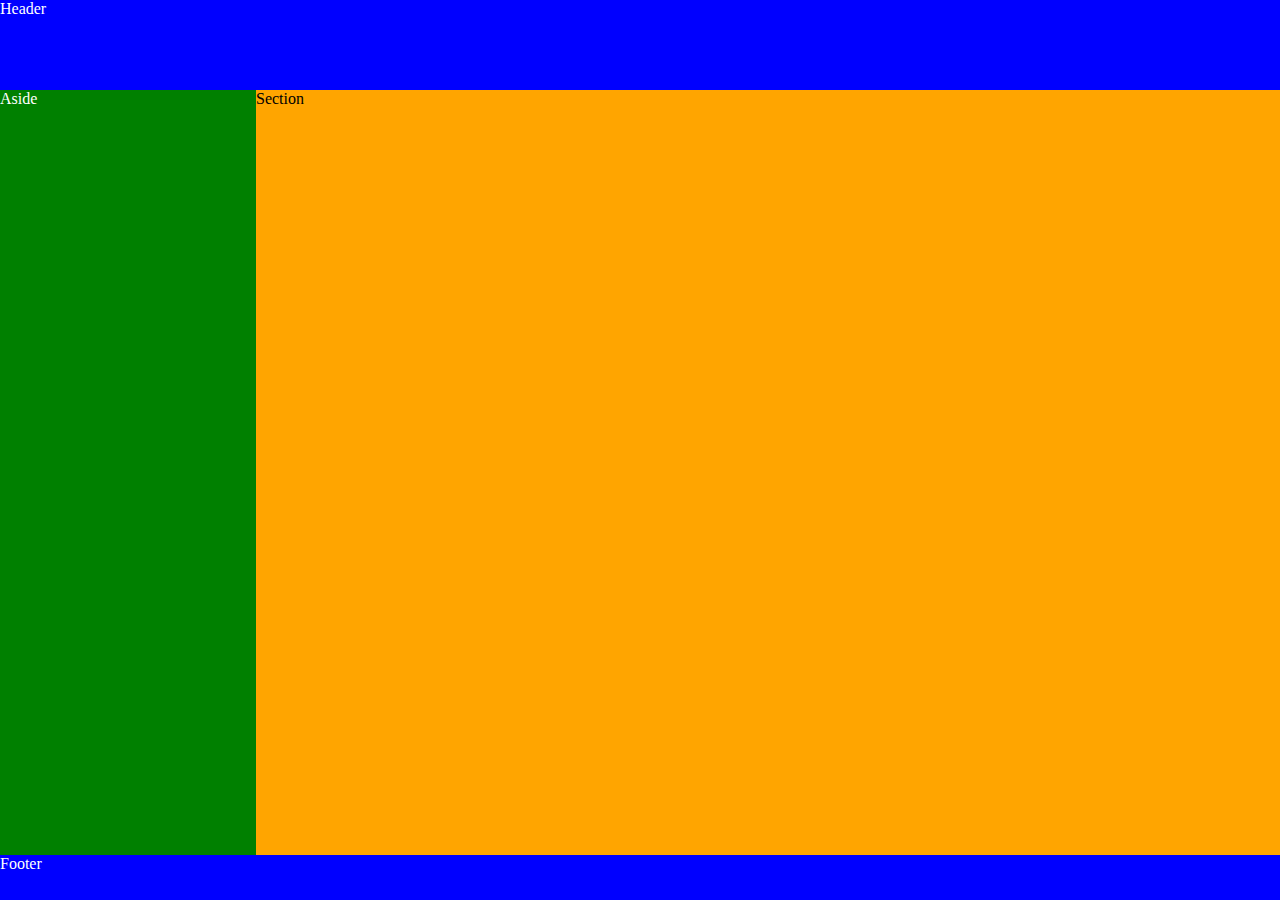
<file: index.html>
<!DOCTYPE html>
<html lang="en">
<head>
  <meta charset="UTF-8">
  <meta name="viewport" content="width=device-width, initial-scale=1.0">
  <title>CharlesBFerguson</title>
  <link rel="shortcut icon" type="image/png" href="assets/favicon.png">
  <link rel="stylesheet" href=assets/stylesheets/main.css>
  <link href="https://fonts.googleapis.com/css?family=Fascinate+Inline&display=swap" rel="stylesheet">
</head>

<body>
  
  <!-- <div class="container"></div> -->
<div id="head">Header</div>
<!-- <div id="headPrimer">Header Primer</div> -->

<div id="aside">Aside</div>

<div id="section">Section</div>
<!-- <div id="footerPrimer">Footer Primer</div> -->
<div id="footer">Footer</div>

</body>

</html>
</file>
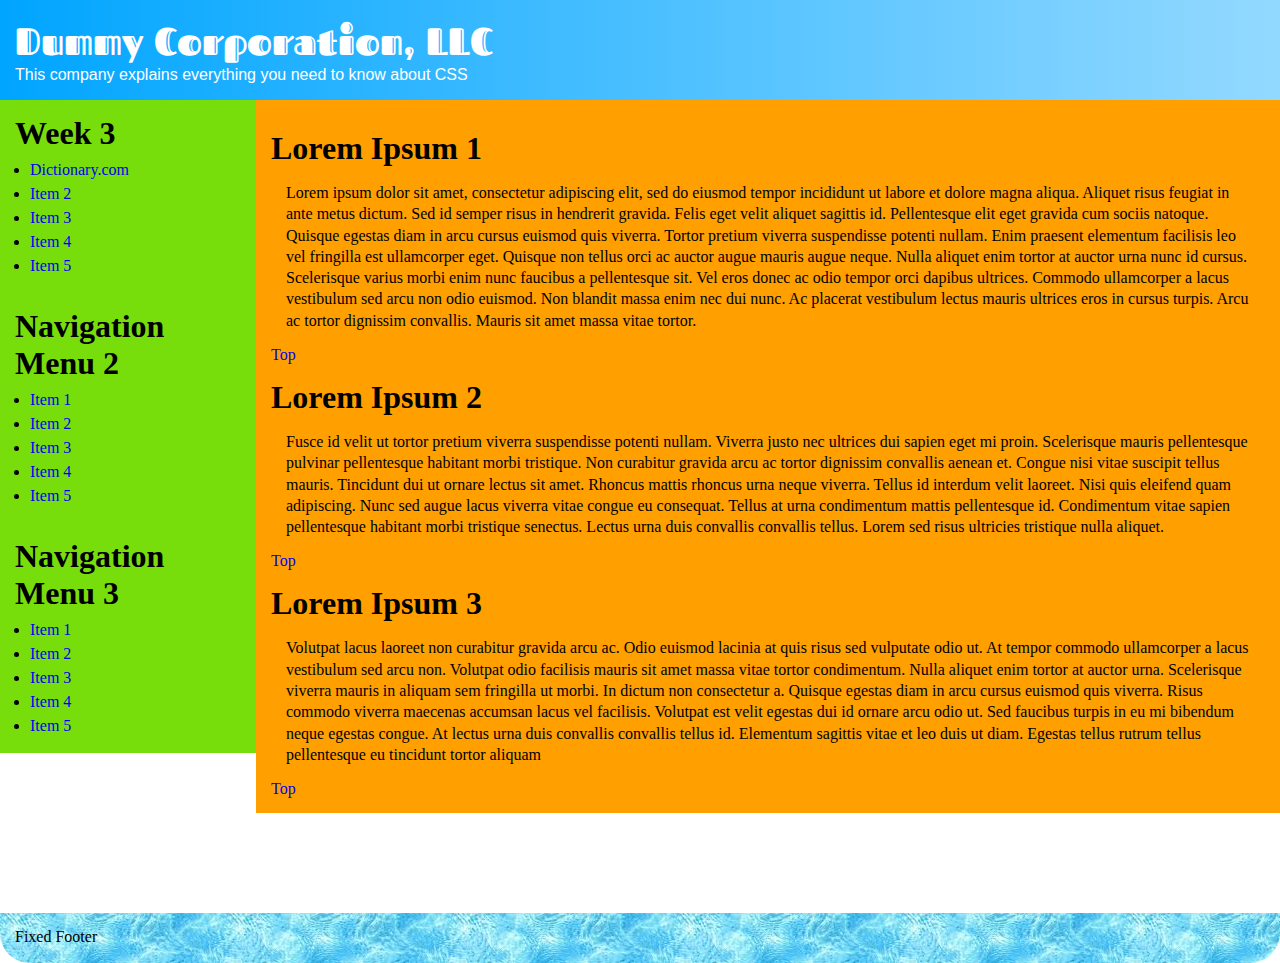
<file: old_index.html>
<!DOCTYPE html>
<html lang="en">
<head>
  <meta charset="UTF-8">
  <meta name="viewport" content="width=device-width, initial-scale=1.0">
  <title>CharlesBFerguson</title>
  <link rel="shortcut icon" type="image/png" href="assets/favicon.png">
  <link rel="stylesheet" href=assets/stylesheets/old_main.css>
  <link href="https://fonts.googleapis.com/css?family=Fascinate+Inline&display=swap" rel="stylesheet">
</head>

<body>
  
  <header>
    <h1 id="title">Dummy Corporation, LLC</h1>
    <p id="header_tagline">This company explains everything you need to know about CSS</p>
  </header>
  
  <aside>
    <nav>
      <h1>Week 3</h1>
      <ul>
        <li><a href="https://dictionary.com" target="_blank">Dictionary.com</a></li>
        <li><a href="#">Item 2</a></li>
        <li><a href="#">Item 3</a></li>
        <li><a href="#">Item 4</a></li>
        <li><a href="#">Item 5</a></li>
      </ul>
    </nav>
    <nav>
      <h1>Navigation Menu 2</h1>
      <ul>
        <li><a href="#">Item 1</a></li>
        <li><a href="#">Item 2</a></li>
        <li><a href="#">Item 3</a></li>
        <li><a href="#">Item 4</a></li>
        <li><a href="#">Item 5</a></li>
      </ul>
    </nav>
    <nav>
      <h1>Navigation Menu 3</h1>
      <ul>
        <li><a href="#">Item 1</a></li>
        <li><a href="#">Item 2</a></li>
        <li><a href="#">Item 3</a></li>
        <li><a href="#">Item 4</a></li>
        <li><a href="#">Item 5</a></li>
      </ul>
    </nav>
  </aside>
  
  <section>
  <h1 class="section_header">Lorem Ipsum 1</h1>
  <p class="section_para">
    Lorem ipsum dolor sit amet, consectetur adipiscing elit, sed do eiusmod tempor incididunt ut labore et dolore magna aliqua. Aliquet risus feugiat in ante metus dictum. Sed id semper risus in hendrerit gravida. Felis eget velit aliquet sagittis id. Pellentesque elit eget gravida cum sociis natoque. Quisque egestas diam in arcu cursus euismod quis viverra. Tortor pretium viverra suspendisse potenti nullam. Enim praesent elementum facilisis leo vel fringilla est ullamcorper eget. Quisque non tellus orci ac auctor augue mauris augue neque. Nulla aliquet enim tortor at auctor urna nunc id cursus. Scelerisque varius morbi enim nunc faucibus a pellentesque sit. Vel eros donec ac odio tempor orci dapibus ultrices. Commodo ullamcorper a lacus vestibulum sed arcu non odio euismod. Non blandit massa enim nec dui nunc. Ac placerat vestibulum lectus mauris ultrices eros in cursus turpis. Arcu ac tortor dignissim convallis. Mauris sit amet massa vitae tortor.
  </p>
  <a href="#">Top</a>
  
  <h1 class="section_header">Lorem Ipsum 2</h1>
  <p class="section_para">
    Fusce id velit ut tortor pretium viverra suspendisse potenti nullam. Viverra justo nec ultrices dui sapien eget mi proin. Scelerisque mauris pellentesque pulvinar pellentesque habitant morbi tristique. Non curabitur gravida arcu ac tortor dignissim convallis aenean et. Congue nisi vitae suscipit tellus mauris. Tincidunt dui ut ornare lectus sit amet. Rhoncus mattis rhoncus urna neque viverra. Tellus id interdum velit laoreet. Nisi quis eleifend quam adipiscing. Nunc sed augue lacus viverra vitae congue eu consequat. Tellus at urna condimentum mattis pellentesque id. Condimentum vitae sapien pellentesque habitant morbi tristique senectus. Lectus urna duis convallis convallis tellus. Lorem sed risus ultricies tristique nulla aliquet.
  </p>
  <a href="#">Top</a>
  
  <h1 class="section_header">Lorem Ipsum 3</h1>
  <p class="section_para">
    Volutpat lacus laoreet non curabitur gravida arcu ac. Odio euismod lacinia at quis risus sed vulputate odio ut. At tempor commodo ullamcorper a lacus vestibulum sed arcu non. Volutpat odio facilisis mauris sit amet massa vitae tortor condimentum. Nulla aliquet enim tortor at auctor urna. Scelerisque viverra mauris in aliquam sem fringilla ut morbi. In dictum non consectetur a. Quisque egestas diam in arcu cursus euismod quis viverra. Risus commodo viverra maecenas accumsan lacus vel facilisis. Volutpat est velit egestas dui id ornare arcu odio ut. Sed faucibus turpis in eu mi bibendum neque egestas congue. At lectus urna duis convallis convallis tellus id. Elementum sagittis vitae et leo duis ut diam. Egestas tellus rutrum tellus pellentesque eu tincidunt tortor aliquam
  </p>
    <a href="#">Top</a>
  </section>
  
  <footer>
    <p>Fixed Footer</p>
  </footer>

</body>

</html>
</file>
